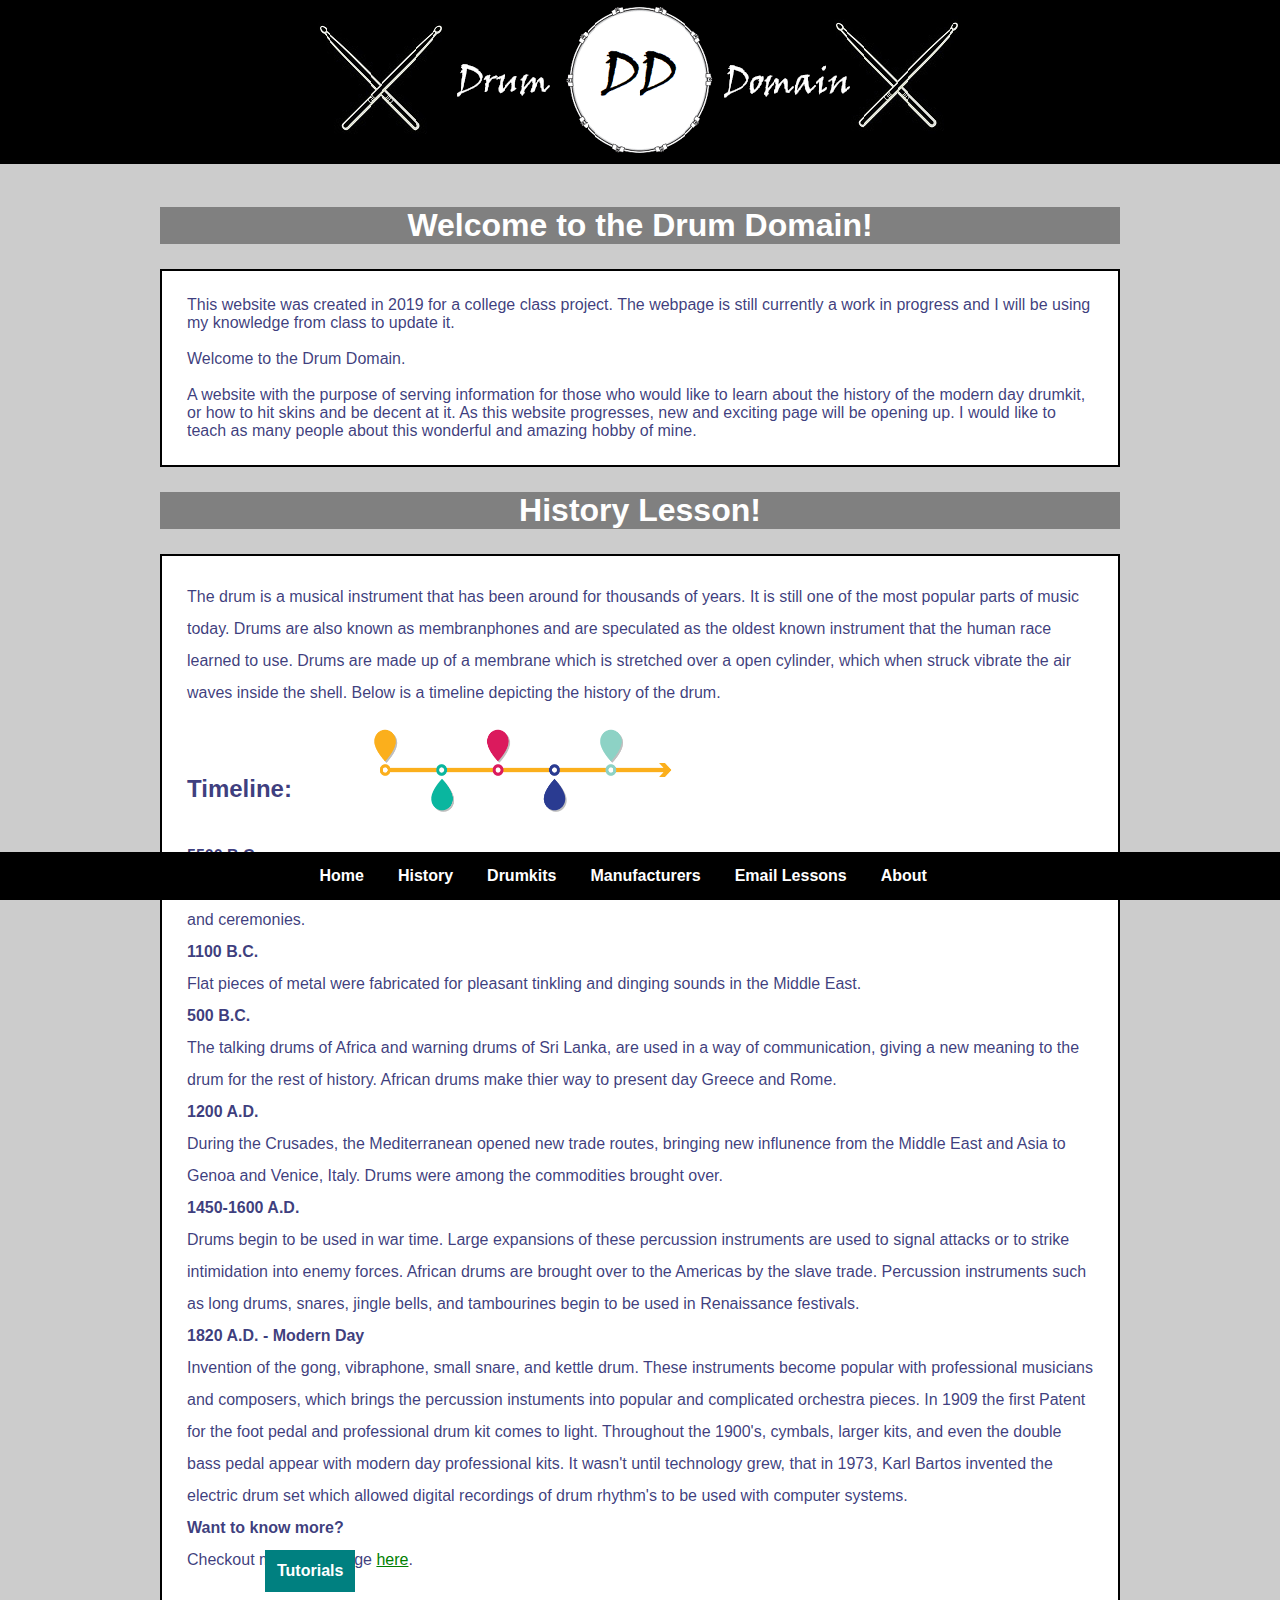
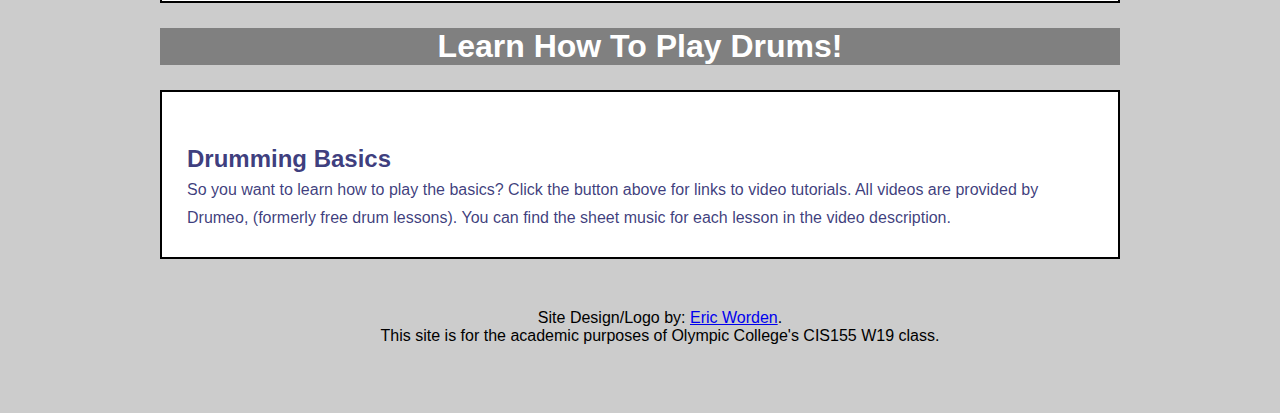
<file: index.html>
<!DOCTYPE html>
<html lang="en">

<head>
	<meta charset="UTF-8" />
	<title>Home Page</title>
	<link rel="stylesheet" type="text/css" href="styles.css" />
	
	<!--
		Author: Eric Worden
		Project: CIS155 V3
		Date: 2/19/2019
		Purpose: The purpose of the index.html page is to provide a centralized location for the website to start. This page will have multiple brief introductions of each page that is present on the site.
		
		This Page has:
	 -->
	
</head>
<body>
	<header>
		<div class="banner"><img src="banner.png" alt="Webpage Banner" usemap="#my-map" />
																		<map name="my-map">
																			<area alt="Send_Me-Home" title="Home Page" href="index.html" coords="334,79,71" shape="circle">
																		</map>
		</div>
			<nav>
				<ul>
					<li><a href="index.html">Home</a></li>
					<li><a href="history.html">History</a></li>
					<li><a href="manu.html">Drumkits</a></li>
					<li><a href="company.html">Manufacturers</a></li>
					<li><a href="freelesson.html">Email Lessons</a></li>
					<li><a href="about.html">About</a></li>
				</ul>
			</nav>
	</header><br>
	
		<h1>Welcome to the Drum Domain!</h1>
		<p>
			This website was created in 2019 for a college class project. The webpage is still currently a work in progress and I will be using my knowledge from class to update it.<br><br>
			Welcome to the Drum Domain.<br /><br />
			A website with the purpose of serving information for those who would like to learn about the history of the modern day drumkit, or how to hit skins and be decent at it. As this website progresses, new and exciting page will be opening up. I would like to teach as many people about this wonderful and amazing hobby of mine.
		</p>
		
		<h1>History Lesson!</h1>
		<p style="line-height:200%;">
			The drum is a musical instrument that has been around for thousands of years. It is still one of the most popular parts of music today. Drums are also known as membranphones and are speculated as the oldest known instrument that the human race learned to use. Drums are made up of a membrane which is stretched over a open cylinder, which when struck vibrate the air waves inside the shell. Below is a timeline depicting the history of the drum.<br /><br /><br />
			<span id="impact">Timeline:</span>
			<img src="timeline.png" alt="timeline photo" class="timeline" style="float:right;" /><br />
			<br /><b>5500 B.C.</b><br />
			The earliest records of drums, 5500 B.C., China would use aliigator skin tied to wooden shells to be used during religious rituals and ceremonies.
			<br /><b>1100 B.C.</b><br />
			Flat pieces of metal were fabricated for pleasant tinkling and dinging sounds in the Middle East.
			<br /><b>500 B.C.</b><br />
			The talking drums of Africa and warning drums of Sri Lanka, are used in a way of communication, giving a new meaning to the drum for the rest of history. African drums make thier way to present day Greece and Rome.
			<br /><b>1200 A.D.</b><br />
			During the Crusades, the Mediterranean opened new trade routes, bringing new influnence from the Middle East and Asia to Genoa and Venice, Italy. Drums were among the commodities brought over.
			<br /><b>1450-1600 A.D.</b><br />	
			Drums begin to be used in war time. Large expansions of these percussion instruments are used to signal attacks or to strike intimidation into enemy forces. African drums are brought over to the Americas by the slave trade. Percussion instruments such as long drums, snares, jingle bells, and tambourines begin to be used in Renaissance festivals.
			<br /><b>1820 A.D. - Modern Day</b><br />
			Invention of the gong, vibraphone, small snare, and kettle drum. These instruments become popular with professional musicians and composers, which brings the percussion instuments into popular and complicated orchestra pieces. In 1909 the first Patent for the foot pedal and professional drum kit comes to light. Throughout the 1900's, cymbals, larger kits, and even the double bass pedal appear with modern day professional kits. It wasn't until technology grew, that in 1973, Karl Bartos invented the electric drum set which allowed digital recordings of drum rhythm's to be used with computer systems.
			<br /><b>Want to know more?</b><br />
			Checkout my history page <a href="history.html">here</a>.
		</p>
		
			<h1>Learn How To Play Drums!</h1>
			<div class="dropdown1">
					<button class="dropbtn">Tutorials</button>
						<div class="dropdown-content">
							<a href="https://www.youtube.com/watch?v=6rc9-NBZsWY&list=PL28CDC7F9312978DC">Introduction Lesson</a>
							<a href="https://www.youtube.com/watch?v=w6qqncHL6Ls&index=4&list=PL28CDC7F9312978DC">Quarter Note Basics</a>
							<a href="https://www.youtube.com/watch?v=f2_bnRjtj58&index=6&list=PL28CDC7F9312978DC">Basic Fills</a>
						</div>
			</div>
			
			<p style="line-height: 175%;"><br />
				<span id="impact">Drumming Basics</span><br />
					So you want to learn how to play the basics? Click the button above for links to video tutorials. All videos are provided by Drumeo, (formerly free drum lessons). You can find the sheet music for each lesson in the video description.
			</p>
	<footer>
		<ul>
			<li>Site Design/Logo by: <a href="mailto:ericworden@student.olympic.edu">Eric Worden</a>.</li>
			<li>This site is for the academic purposes of Olympic College's CIS155 W19 class.</li>
		</ul>
	</footer><br />
</body>
</html>
</file>
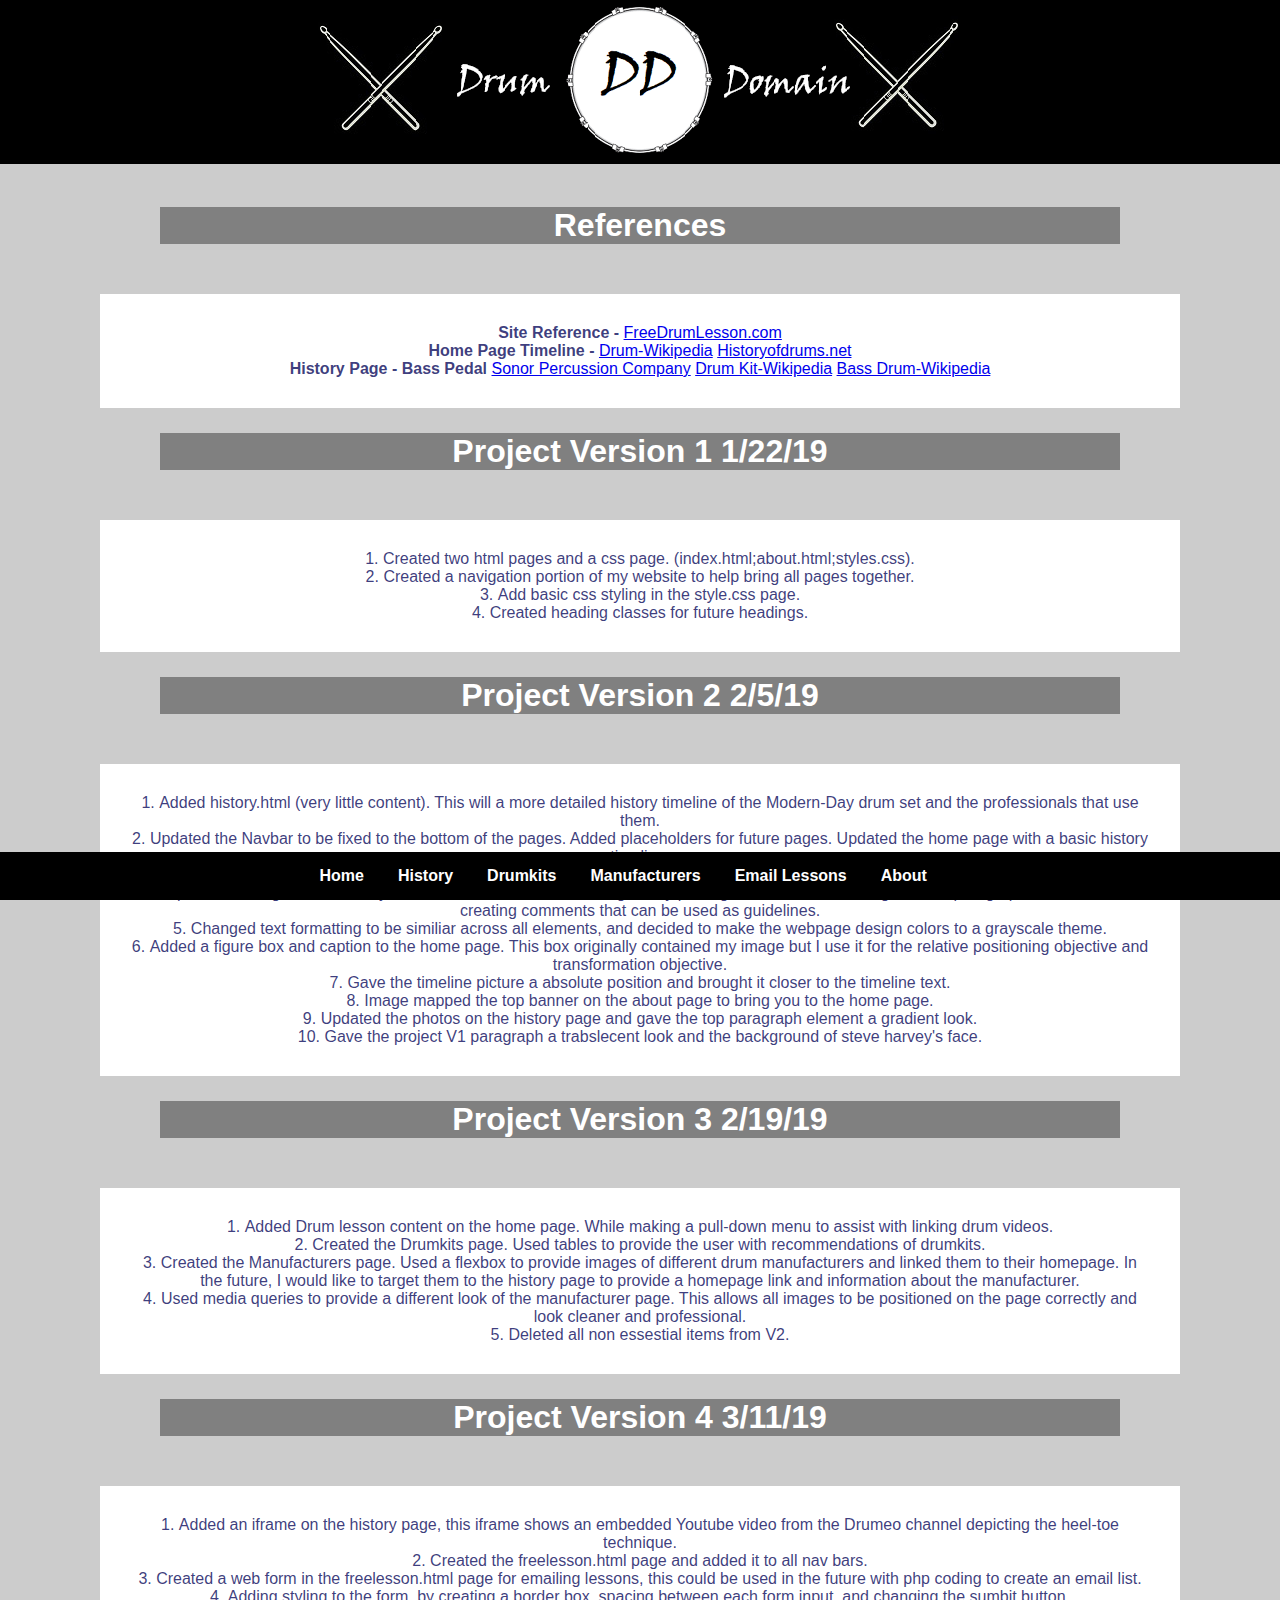
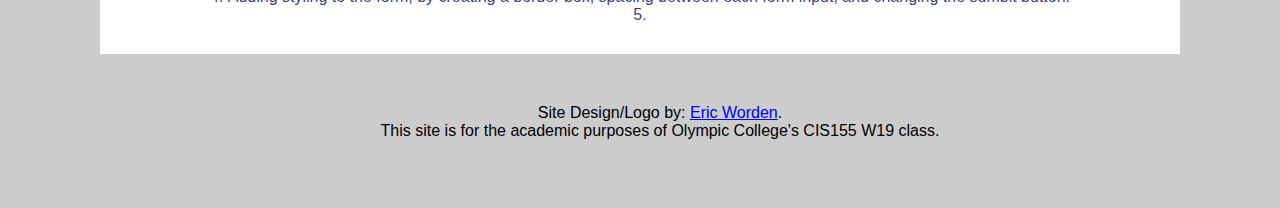
<file: about.html>
<!DOCTYPE html>
<html lang="en">

<head>
	<meta charset="UTF-8" />
	<title>About Page</title>
	<link rel="stylesheet" type="text/css" href="styles.css" />
	<!--
		Author: Eric Worden
		Project: CIS155 Project V3
		Date: 2/19/2019
		Purpose: The about.html is to provide information on the purpose and changes of the webpage throughout the course of CIS155 W19. Updates will be made bi-weekly.
		
		This page has:
	-->
	
</head>

<body>
	
	<header>
		<div class="banner"><img src="banner.png" alt="Webpage Banner" usemap="#my-map" />
																		<map name="my-map">
																			<area alt="Send_Me-Home" title="Home Page" href="index.html" coords="334,79,71" shape="circle">
																		</map>
		</div>
			<nav>
				<ul>
					<li><a href="index.html">Home</a></li>
					<li><a href="history.html">History</a></li>
					<li><a href="manu.html">Drumkits</a></li>
					<li><a href="company.html">Manufacturers</a></li>
					<li><a href="freelesson.html">Email Lessons</a></li>
					<li><a href="about.html">About</a></li>
				</ul>
			</nav>
	</header><br>
			
				<h1>References</h1>
					<ul class="content-box-ulist">
						<li><b>Site Reference - </b><a href="https://www.freedrumlessons.com/drum-lessons/">FreeDrumLesson.com</a></li>
						<li><b>Home Page Timeline - </b><a href="https://en.wikipedia.org/wiki/Drum">Drum-Wikipedia</a>
														<a href="http://www.historyofdrums.net/drum-history/timeline-of-drums/">Historyofdrums.net</a></li>
						<li><b>History Page - Bass Pedal </b><a href="http://us.sonor.com/company/history/">Sonor Percussion Company</a>
														<a href="https://en.wikipedia.org/wiki/Drum_kit">Drum Kit-Wikipedia</a>
														<a href="https://en.wikipedia.org/wiki/Bass_drum">Bass Drum-Wikipedia</a></li>
					</ul>
	<h1>Project Version 1 1/22/19</h1>
	<ol class="content-box-olist">
		<li>Created two html pages and a css page. (index.html;about.html;styles.css).</li>
		<li>Created a navigation portion of my website to help bring all pages together.</li>
		<li>Add basic css styling in the style.css page.</li>
		<li>Created heading classes for future headings.</li>
	</ol>
	
	<h1>Project Version 2 2/5/19</h1>
	<ol class="content-box-olist">
		<li>Added history.html (very little content). This will a more detailed history timeline of the Modern-Day drum set and the professionals that use them.</li>
		<li>Updated the Navbar to be fixed to the bottom of the pages. Added placeholders for future pages. Updated the home page with a basic history timeline.</li>
		<li>Created a footer for all pages with a link to my student olympic college email.</li>
		<li>Updated the organization of styles.css so that it is easier to navigate, by placing all ids and classes together for paragraph structures and creating comments that can be used as guidelines.</li>
		<li>Changed text formatting to be similiar across all elements, and decided to make the webpage design colors to a grayscale theme.</li>
		<li>Added a figure box and caption to the home page. This box originally contained my image but I use it for the relative positioning objective and transformation objective.</li>
		<li>Gave the timeline picture a absolute position and brought it closer to the timeline text.</li>
		<li>Image mapped the top banner on the about page to bring you to the home page.</li>
		<li>Updated the photos on the history page and gave the top paragraph element a gradient look.</li>
		<li>Gave the project V1 paragraph a trabslecent look and the background of steve harvey's face.</li>
	</ol>
	
	<h1>Project Version 3 2/19/19</h1>
	<ol class="content-box-olist">
		<li>Added Drum lesson content on the home page. While making a pull-down menu to assist with linking drum videos.</li>
		<li>Created the Drumkits page. Used tables to provide the user with recommendations of drumkits.</li>
		<li>Created the Manufacturers page. Used a flexbox to provide images of different drum manufacturers and linked them to their homepage. In the future, I would like to target them to the history page to provide a homepage link and information about the manufacturer.</li>
		<li>Used media queries to provide a different look of the manufacturer page. This allows all images to be positioned on the page correctly and look cleaner and professional.</li>
		<li>Deleted all non essestial items from V2.</li>
	</ol>
	
	<h1>Project Version 4 3/11/19</h1>
	<ol class="content-box-olist">
		<li>Added an iframe on the history page, this iframe shows an embedded Youtube video from the Drumeo channel depicting the heel-toe technique.</li>
		<li>Created the freelesson.html page and added it to all nav bars.</li>
		<li>Created a web form in the freelesson.html page for emailing lessons, this could be used in the future with php coding to create an email list.</li>
		<li>Adding styling to the form, by creating a border box, spacing between each form input, and changing the sumbit button.</li>
		<li></li>
	</ol>
	
	<footer>
			<ul>
				<li>Site Design/Logo by: <a href="mailto:ericworden@student.olympic.edu">Eric Worden</a>.</li>
				<li>This site is for the academic purposes of Olympic College's CIS155 W19 class.</li>
			</ul>
	</footer><br />
</body>
</html>
</file>
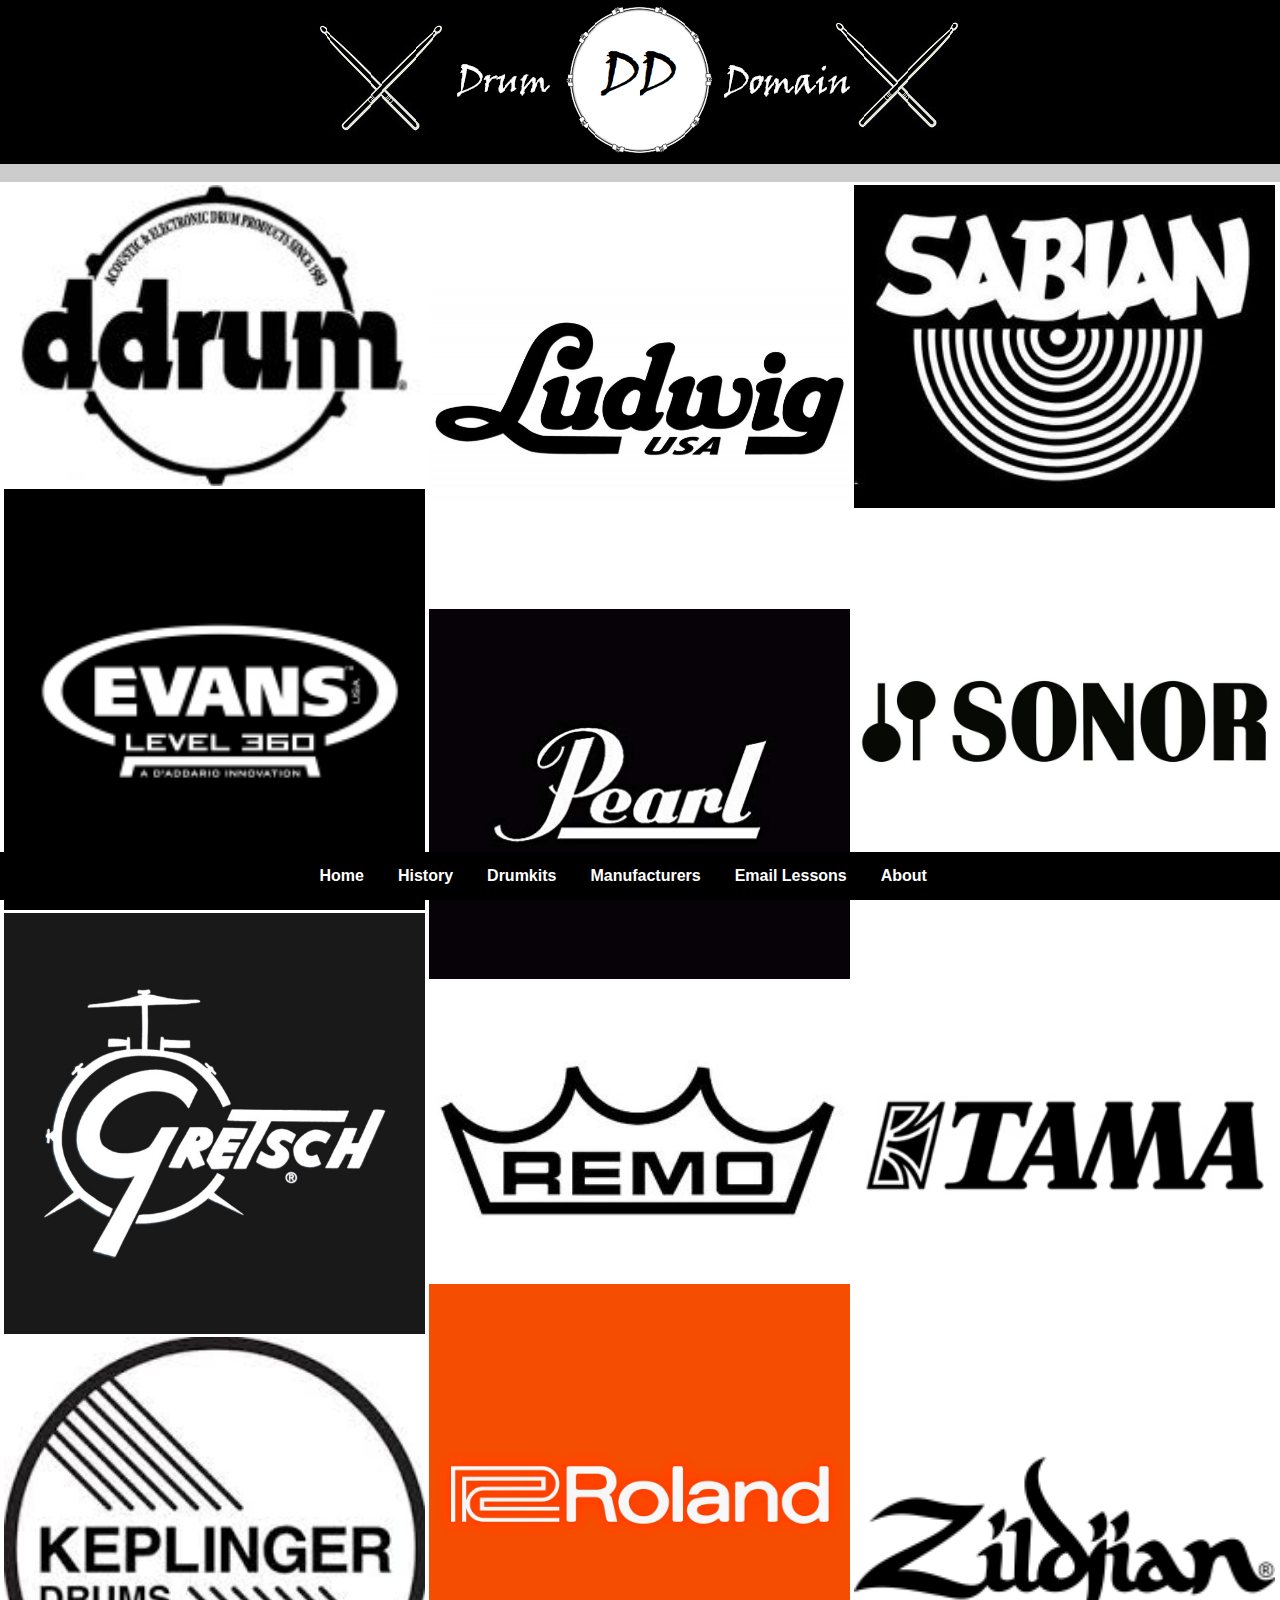
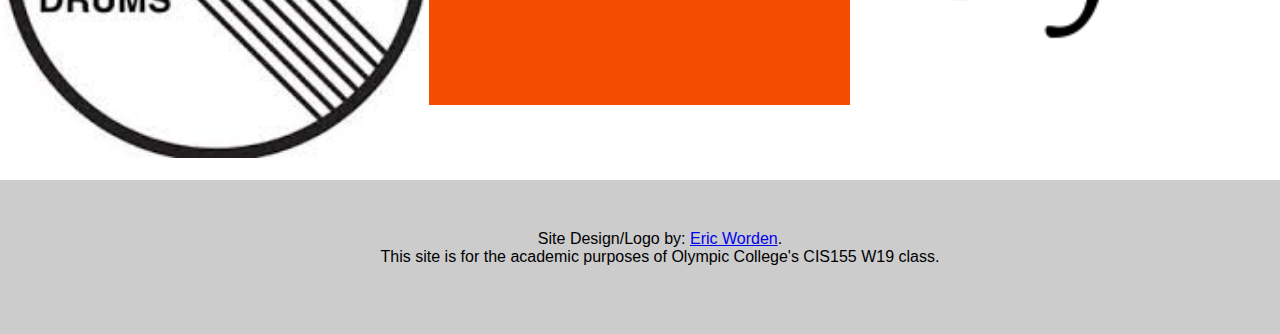
<file: company.html>
<!DOCTYPE html>
<html lang="en">

<head>
	<meta charset="UTF-8" />
	<title>Recommendations</title>
	<link rel="stylesheet" type="text/css" href="styles.css" />
	<!--
		Author: Eric Worden
		Project: CIS155 Project V3
		Date: 2/19/2019
		Purpose: This page is all about the drum makers. The goal of this page is to set up a picture collage, and when clicking on a picture it takes you to a targeted place in a seperate html file to give you more information/resources of the manufacturer.
		
		This page has: 
	-->
</head>
<body>
	
	<header>
		<div class="banner"><img src="banner.png" alt="Webpage Banner" usemap="#my-map">
																		<map name="my-map">
																			<area alt="Send_Me-Home" title="Home Page" href="index.html" coords="334,79,71" shape="circle">
																		</map>
		</div>
			<nav>
				<ul>
					<li><a href="index.html">Home</a></li>
					<li><a href="history.html">History</a></li>
					<li><a href="manu.html">Drumkits</a></li>
					<li><a href="company.html">Manufacturers</a></li>
					<li><a href="freelesson.html">Email Lessons</a></li>
					<li><a href="about.html">About</a></li>
				</ul>
			</nav>
	</header><br />
		
		<div class="flexrow"> 
			<div class="flexcolumn">
				<a href="https://www.ddrum.com/" title="Ddrum Home Page" target="_blank">
					<img src="collage/ddrum.jpg" alt="Ddrum Logo" style="width:100%" />
				</a>
				
				<a href="http://www.evansdrumheads.com/EvansHome.Page?ActiveID=1194&sid=dca3f733-296b-467d-9498-dff7ac88e6bd" title="Evans Drum Home Page" target="_blank">
					<img src="collage/evans.jpg" alt="Evans Drum Logo" style="width:100%" />
				</a>
				
				<a href="http://www.gretschdrums.com/" title="Gretsch Drumming Company" target="_blank">
					<img src="collage/gretsch.jpg" alt="Gretsch Drum Logo" style="width:100%" />
				</a>
				
				<a href="http://www.keplingerdrums.com/" title="Keplinger Home Page" target="_blank">
					<img src="collage/keplinger.jpeg" alt="Keplinger Drum Logo" style="width:100%" />
				</a>
				
			</div>
			
			<div class="flexcolumn">
				<a href="https://www.ludwig-drums.com/" title="Ludwig-Drum Home Page" target="_blank">
					<img src="collage/ludwig.jpg" alt="Ludwig Logo" style="width:100%" />
				</a>
				
				<a href="https://pearldrum.com/" title="Pearl Home Page" target="_blank">
					<img src="collage/pearl.jpg" alt="Pearl Drum Logo" style="width:100%" />
				</a>
				
				<a href="https://remo.com/" title="Remo Drumheads Home Page" target="_blank">
					<img src="collage/remo.jpg" alt="Remo Drums" style="width:100%" />
				</a>
				
				<a href="https://www.roland.com/global/categories/drums_percussion/v-drums_kits/" title=" Roland-Drums Home Page" target="_blank">
					<img src="collage/roland.jpg" alt="Roland Drums" style="width:100%" />
				</a>
				
			</div>
			
			<div class="flexcolumn">
				<a href="https://sabian.com/en/home" title="Sabian-Cymbal Home Page" target="_blank">
					<img src="collage/sab.jpg" alt="Sabian Cymbals" style="width:100%" />
				</a>
				<a href="http://us.sonor.com/instruments/drums/" title="Sonor Home Page" target="_blank">
					<img src="collage/sonor.jpg" alt="Sonor Drums" style="width:100%" />
				</a>
				<a href="https://www.tama.com/usa/" title="Tama Drum-Kits Home Page" target="_blank">
					<img src="collage/tama.jpg" alt="Tama Drumset Logo" style="width:100%" />
				</a>
				<a href="https://zildjian.com/" title="Zildjian-Cymbal Home Page" target="_blank">
					<img src="collage/zild.png" alt="Zildjian Cymbals" style="width:100%" />
				</a>
			</div>
		</div>
		
	<footer>
			<ul>
				<li>Site Design/Logo by: <a href="mailto:ericworden@student.olympic.edu">Eric Worden</a>.</li>
				<li>This site is for the academic purposes of Olympic College's CIS155 W19 class.</li>
			</ul>
	</footer><br />
</body>
</html>
</file>
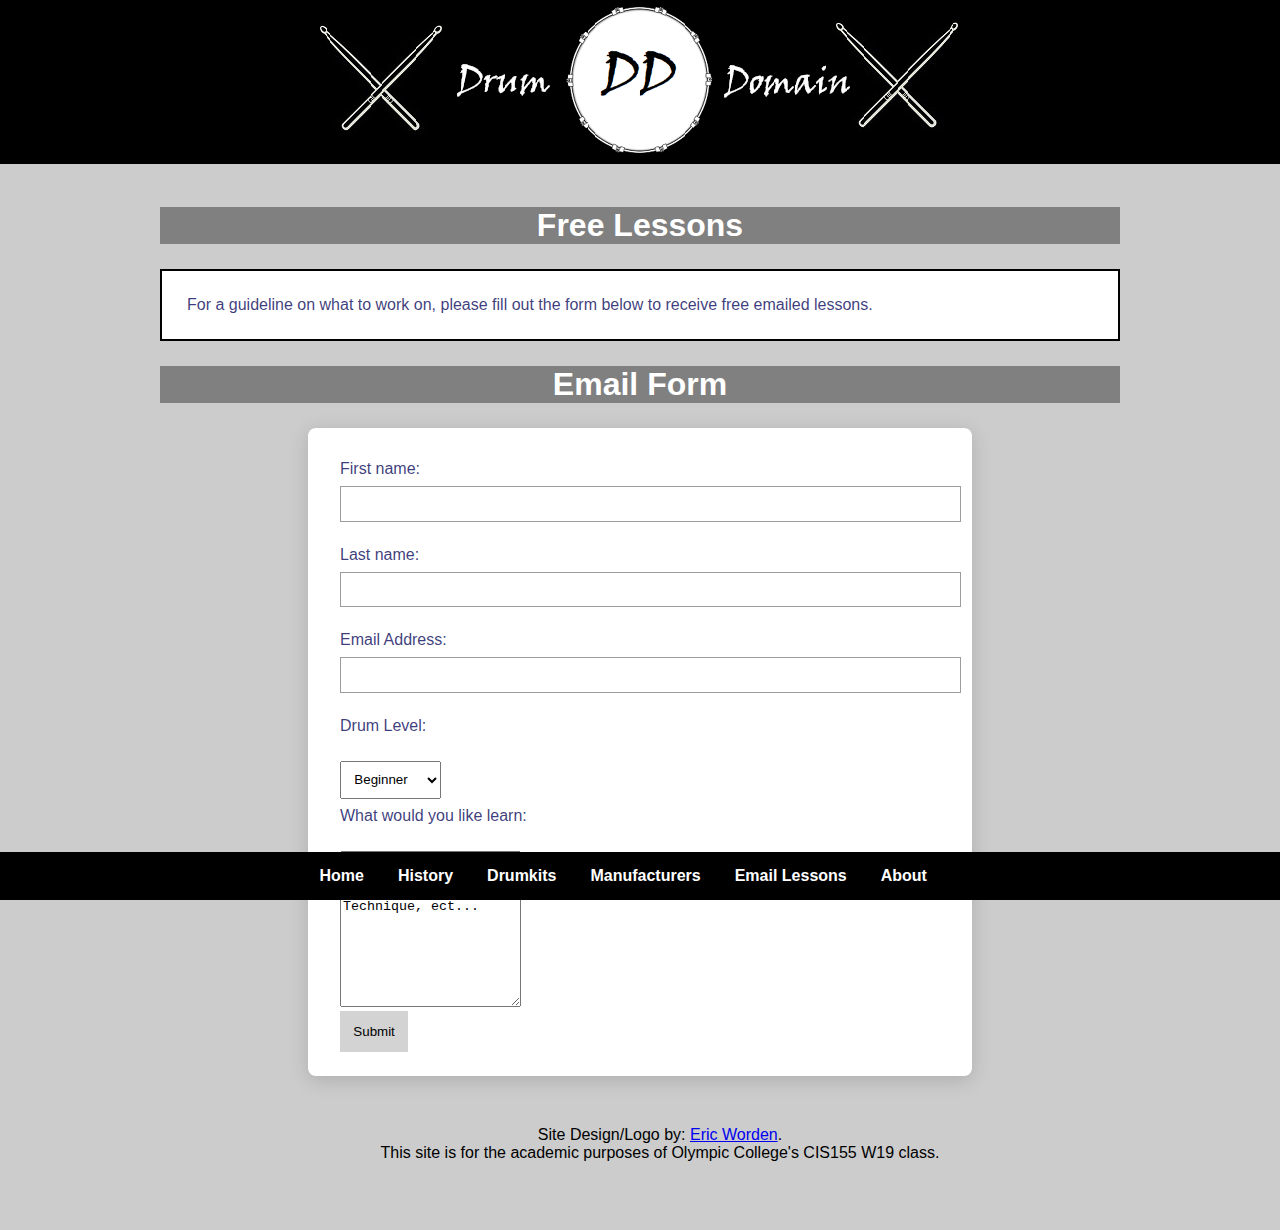
<file: freelesson.html>
<!DOCTYPE html>
<html lang="en">

<head>
	<meta charset="UTF-8" />
	<title>Recommendations</title>
	<link rel="stylesheet" type="text/css" href="styles.css" />
	<!--
		Author: Eric Worden
		Project: CIS155 Project V3
		Date: 2/19/2019
		Purpose: This page is to list a series of tables to have base drumkits for the user to choose from if they are looking to start out. There will be advanced kits for those who are more comfortable with thier skills and are looking to upgrade.
		
		This page has: 
		M7LO5 Demonstrate the use of a text box in a form
		M7LO8 Demonstrate the use of a selection list in a form
		M7LO9 Demonstrate the use of a text area in a form
		M7LO10 Demonstrate the use of a submit button in a form
		
	-->
</head>

<body>
	
	<header>
		<div class="banner"><img src="banner.png" alt="Webpage Banner" usemap="#my-map" />
																		<map name="my-map">
																			<area alt="Send_Me-Home" title="Home Page" href="index.html" coords="334,79,71" shape="circle">
																		</map>
		</div>
			<nav>
				<ul>
					<li><a href="index.html">Home</a></li>
					<li><a href="history.html">History</a></li>
					<li><a href="manu.html">Drumkits</a></li>
					<li><a href="company.html">Manufacturers</a></li>
					<li><a href="freelesson.html">Email Lessons</a></li>
					<li><a href="about.html">About</a></li>
				</ul>
			</nav>
	</header><br />
			
	<h1>Free Lessons</h1>
		<p>
			For a guideline on what to work on, please fill out the form below to receive free emailed lessons.
		</p>
		
	<!--
		M7LO5 Demonstrate the use of a text box in a form
		M7LO8 Demonstrate the use of a selection list in a form
		M7LO9 Demonstrate the use of a text area in a form
		M7LO10 Demonstrate the use of a submit button in a form
			
			Below I created a web form that I will one day apply a php code to help create an email list and based on the decision that are chosen by the user, they would receive an email that tells them what to work on for the week.
	-->
	
	<h1>Email Form</h1>
		<form class="center">
			<label>First name:</label>
				<input type="text" name="firstname"><br />
			<label>Last name:</label>
				<input type="text" name="lastname"><br />
			<label>Email Address:</label>
				<input type="text" name="mailaddress"><br />
			<label>Drum Level:</label><br />
					<select name="level">
						<option value="beginner">Beginner</option>
						<option value="advanced">Advanced</option>
					</select><br />
			<label>What would you like learn:</label><br />
				<textarea name="learn" rows="10" cols="20">
					Concepts, Coordination, Speed, Technique, ect...
				</textarea>
				<br /><button>Submit</button>
		</form>
		
	<footer>
			<ul>
				<li>Site Design/Logo by: <a href="mailto:ericworden@student.olympic.edu">Eric Worden</a>.</li>
				<li>This site is for the academic purposes of Olympic College's CIS155 W19 class.</li>
			</ul>
	</footer><br />
</body>
</html>
</file>
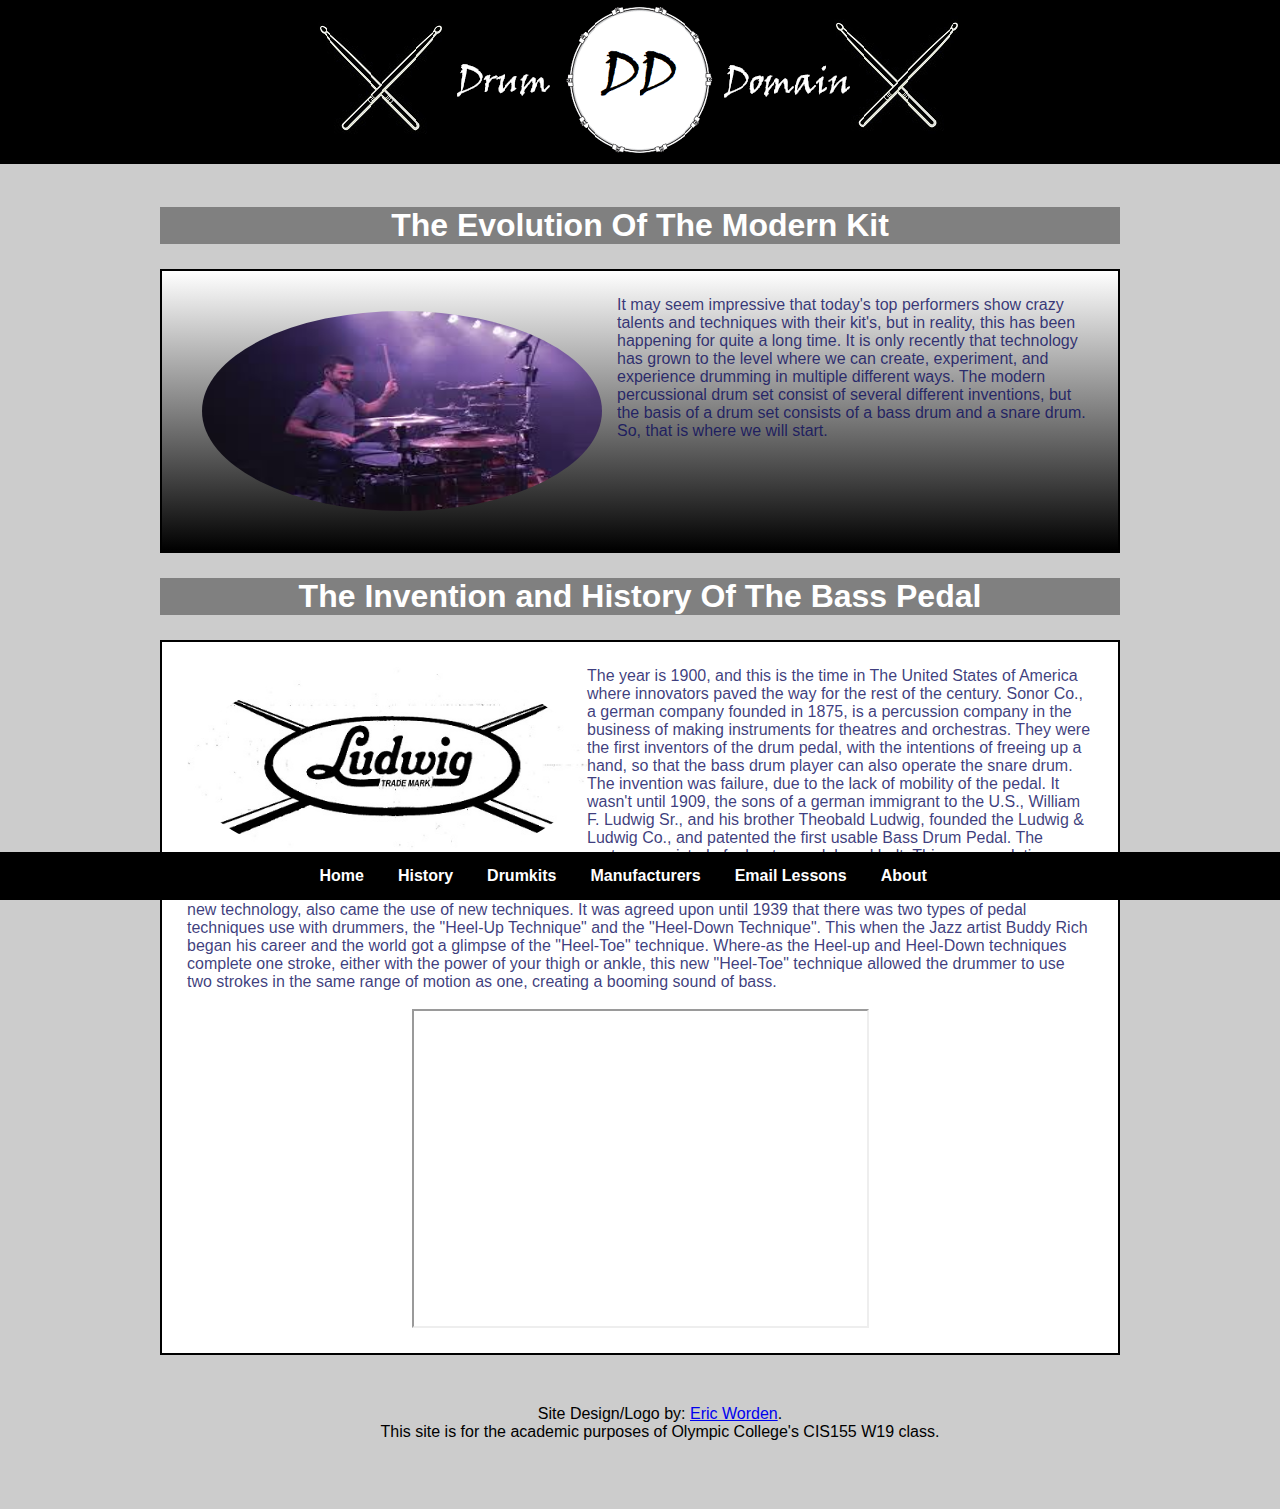
<file: history.html>
<!DOCTYPE html>
<html lang="en">

<head>
	<meta charset="UTF-8" />
	<title>Evolution of the Modern Kit</title>
	<link rel="stylesheet" type="text/css" href="styles.css" />
	<!--
		Author: Eric Worden
		Project: CIS155 Project V3
		Date: 2/19/2019
		Purpose: The history.html is to provide information on the history of the modern drum set. By providing the consumer with some background knowledge of this musical instrument it could draw them in to using this website more, or to take up drumming.
		
		This page has:
			M8LO9  Demonstrate the use of the iframe element (HTML)
	-->
	 
</head>

<body>
	
	<header>
		<div class="banner"><img src="banner.png" alt="Webpage Banner" usemap="#my-map" />
																		<map name="my-map">
																			<area alt="Send_Me-Home" title="Home Page" href="index.html" coords="334,79,71" shape="circle">
																		</map>
		</div>
			<nav>
				<ul>
					<li><a href="index.html">Home</a></li>
					<li><a href="history.html">History</a></li>
					<li><a href="manu.html">Drumkits</a></li>
					<li><a href="company.html">Manufacturers</a></li>
					<li><a href="freelesson.html">Email Lessons</a></li>
					<li><a href="about.html">About</a></li>
				</ul>
			</nav>
	</header><br />
			
				<h1>The Evolution Of The Modern Kit</h1>
				
				<p id="grad">
					<img src="drumheader.jpg" alt="Matt Griener - Drumming" class="oval" style="padding:15px;float:left;" />
					It may seem impressive that today's top performers show crazy talents and techniques with their kit's, but in reality, this has been happening for quite a long time. It is only recently that technology has grown to the level where we can create, experiment, and experience drumming in multiple different ways.
					The modern percussional drum set consist of several different inventions, but the basis of a drum set consists of a bass drum and a snare drum. So, that is where we will start.
				</p>
				
					<h1>The Invention and History Of The Bass Pedal</h1>
						
					<p>
						<img src="ludwig.jpg" alt="Ludwig Logo" class="oval" style="float:left;" />
						The year is 1900, and this is the time in The United States of America where innovators paved the way for the rest of the century. Sonor Co., a german company founded in 1875, is a percussion company in the business of making instruments for theatres and orchestras. They were the first inventors of the drum pedal, with the intentions of freeing up a hand, so that the bass drum player can also operate the snare drum. The invention was failure, due to the lack of mobility of the pedal. It wasn't until 1909, the sons of a german immigrant to the U.S., William F. Ludwig Sr., and his brother Theobald Ludwig, founded the Ludwig & Ludwig Co., and patented the first usable Bass Drum Pedal.
						The system consisted of a beater, pedal, and belt. This was revolutionary and the beginning of the drum kit. In 1926, the same pedal mechanism was attached the hi hats used with kits, free up more hands and creating a larger range of motion for the drummer. With this new technology, also came the use of new techniques. It was agreed upon until 1939 that there was two types of pedal techniques use with drummers, the "Heel-Up Technique" and the "Heel-Down Technique". This when the Jazz artist Buddy Rich began his career and the world got a glimpse of the "Heel-Toe" technique. Where-as the Heel-up and Heel-Down techniques complete one stroke, either with the power of your thigh or ankle, this new "Heel-Toe" technique allowed the drummer to use two strokes in the same range of motion as one, creating a booming sound of bass.
						<br /><br />
							<!--
								M8LO9  Demonstrate the use of the iframe element (HTML)
									Below is an iframe element used to embed a Youtube.com video from the Drumeo channel to show an example of the heel toe technique described by the paragraph above.
							-->
								<iframe width="420" height="315" class="center" src="https://www.youtube.com/embed/xHqkxHaQ-bI"></iframe>
					</p>
	
	<footer>
			<ul>
				<li>Site Design/Logo by: <a href="mailto:ericworden@student.olympic.edu">Eric Worden</a>.</li>
				<li>This site is for the academic purposes of Olympic College's CIS155 W19 class.</li>
			</ul>
	</footer><br />
</body>
</html>
</file>
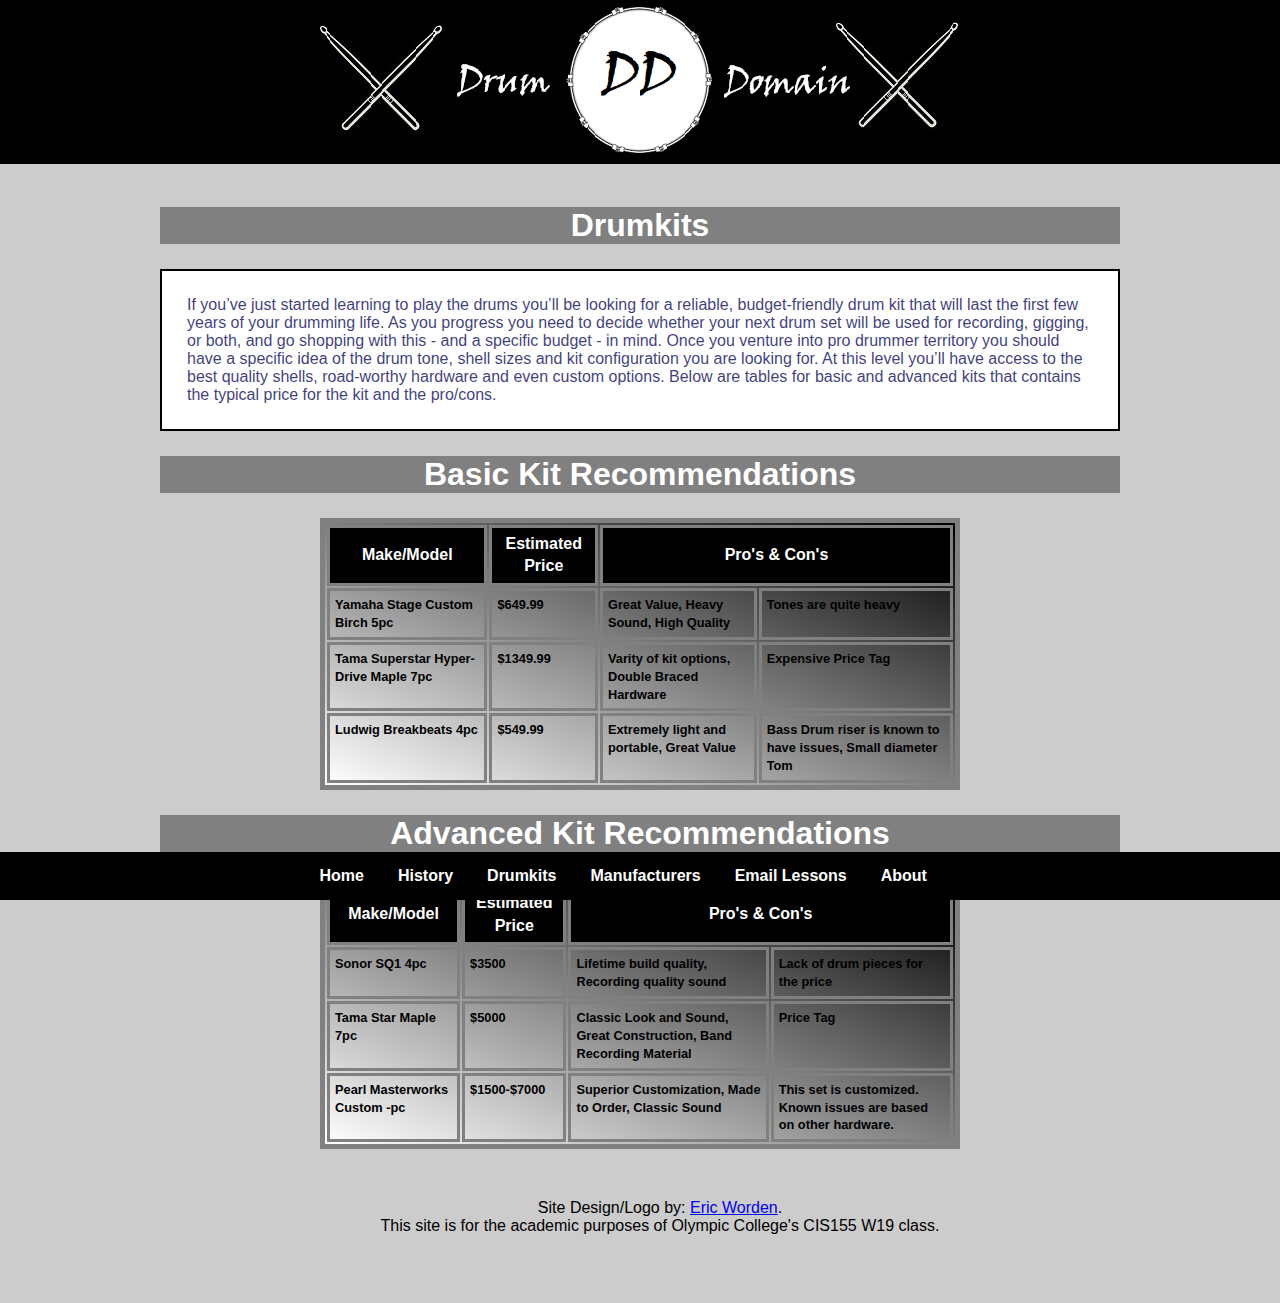
<file: manu.html>
<!DOCTYPE html>
<html lang="en">

<head>
	<meta charset="UTF-8" />
	<title>Recommendations</title>
	<link rel="stylesheet" type="text/css" href="styles.css" />
	<!--
		Author: Eric Worden
		Project: CIS155 Project V3
		Date: 2/19/2019
		Purpose: This page is to list a series of tables to have base drumkits for the user to choose from if they are looking to start out. There will be advanced kits for those who are more comfortable with thier skills and are looking to upgrade.
		
		This page has: 
		M6LO3 Demonstrate how to create a table (HTML)
		M6LO4 Demonstrate how to span multiple rows or multiple columns in a table
		
	-->
</head>

<body>
	
	<header>
		<div class="banner"><img src="banner.png" alt="Webpage Banner" usemap="#my-map" />
																		<map name="my-map">
																			<area alt="Send_Me-Home" title="Home Page" href="index.html" coords="334,79,71" shape="circle">
																		</map>
		</div>
			<nav>
				<ul>
					<li><a href="index.html">Home</a></li>
					<li><a href="history.html">History</a></li>
					<li><a href="manu.html">Drumkits</a></li>
					<li><a href="company.html">Manufacturers</a></li>
					<li><a href="freelesson.html">Email Lessons</a></li>
					<li><a href="about.html">About</a></li>
				</ul>
			</nav>
	</header><br />
			
	<h1>Drumkits</h1>
		<p>
			If you’ve just started learning to play the drums you’ll be looking for a reliable, budget-friendly drum kit that will last the first few years of your drumming life. As you progress you need to decide whether your next drum set will be used for recording, gigging, or both, and go shopping with this - and a specific budget - in mind.
			Once you venture into pro drummer territory you should have a specific idea of the drum tone, shell sizes and kit configuration you are looking for. At this level you’ll have access to the best quality shells, road-worthy hardware and even custom options.
			Below are tables for basic and advanced kits that contains the typical price for the kit and the pro/cons.
		</p>
			<!--
				M6LO3 Demonstrate how to create a table (HTML)
					Below is a table I created to give my recommendations on drumkits for my web viewers. I used CSS to create a look inspired by our case problem last week.
					
				M6LO4 Demonstrate how to span multiple rows or multiple columns in a table
					For the last table header (Pro's & Con's) on each table I spanned them across both the pro and con table datas.
			-->
			
	<h1>Basic Kit Recommendations</h1>
			<table class="tableposition" style="width:50%">
				<tr>
					<th>Make/Model</th>
					<th>Estimated Price</th> 
					<th colspan="2">Pro's & Con's</th>
				</tr>
				<tr>
					<td>Yamaha Stage Custom Birch 5pc</td>
					<td>$649.99</td> 
					<td>Great Value, Heavy Sound, High Quality</td>
					<td>Tones are quite heavy</td>
				</tr>
				<tr>
					<td>Tama Superstar Hyper-Drive Maple 7pc</td>
					<td>$1349.99</td> 
					<td>Varity of kit options, Double Braced Hardware</td>
					<td>Expensive Price Tag</td>
				</tr>
				<tr>
					<td>Ludwig Breakbeats 4pc</td>
					<td>$549.99</td> 
					<td>Extremely light and portable, Great Value</td>
					<td>Bass Drum riser is known to have issues, Small diameter Tom</td>
				</tr>
			</table>
	<h1>Advanced Kit Recommendations</h1>
			<table class="tableposition" style="width:50%">
				<tr>
					<th>Make/Model</th>
					<th>Estimated Price</th> 
					<th colspan="2">Pro's & Con's</th>
				</tr>
				<tr>
					<td>Sonor SQ1 4pc</td>
					<td>$3500</td> 
					<td>Lifetime build quality, Recording quality sound</td>
					<td>Lack of drum pieces for the price</td>
				</tr>
				<tr>
					<td>Tama Star Maple 7pc</td>
					<td>$5000</td> 
					<td>Classic Look and Sound, Great Construction, Band Recording Material</td>
					<td>Price Tag</td>
				</tr>
				<tr>
					<td>Pearl Masterworks Custom -pc</td>
					<td>$1500-$7000</td> 
					<td>Superior Customization, Made to Order, Classic Sound</td>
					<td>This set is customized. Known issues are based on other hardware.</td>
				</tr>
			</table>
	<footer>
			<ul>
				<li>Site Design/Logo by: <a href="mailto:ericworden@student.olympic.edu">Eric Worden</a>.</li>
				<li>This site is for the academic purposes of Olympic College's CIS155 W19 class.</li>
			</ul>
	</footer><br />
</body>
</html>
</file>
<file: styles.css>
@charset "utf-8";

	/*
		Author: Eric Worden
		Project: CIS155 Project V3
		Date: 2/19/2019
			Purpose: This is the CSS file that will set the designing and styles of the webpage.
			
			This page has:
			M5LO4 Use CSS for pull down menus (CSS)
			M5LO3 Use media queries to format a page differently for phones vs. PCs
			M5LO7 Demonstrate use of properties of flexbox containers
			M5LO6 Demonstrate use of properties of flexbox items
			M6LO7 Demonstrate how to format a table with CSS
			M7LO11 Demonstrate how to format a form with CSS
	*/

	/*
		Body and HTML Formatting
	*/

html {
	background-color:#ccc;
}

body {
	  margin:0;
      padding:0;
	  width:100%;
	  font-family:"Trebuchet MS", Helvetica, sans-serif;
	  color:hsla(240, 80%, 20%, 0.8);
}

	/*
		Navigation Bar Formatting
	*/

nav {
	font-family:sans-serif;
	background:black;
	width:100%;
	float:left;
	position:fixed;
	bottom:0;
}

nav ul {
	list-style:none;
	margin:0 auto;
	padding:0px;
	width:675px;
}

nav li {
	display: block;
	list-style:none;
	margin:0px;
	padding:0px;
	float:left;
	font-weight:bold;
	text-align:center;
}

nav a {
	display:block;
	padding:15px 17px;
	overflow: hidden;
	text-decoration:none;
	background-color:black;
	color:white;
}

nav ul li a:hover {
	background-color:gray;
	color:black;
}

.banner {
	background-color:black;
	margin:0 auto;
	text-align:center;
}
	/*
		Paragraph Formatting
	*/

h1 {
	width:75%;
	margin:25px auto;
	font-size:2em;
	text-align:center;
	background-color:gray;
	color:white;
	clear:both;
}

p {
	box-sizing:border-box;
	border:solid 2px black;
	background:white;
	width:75%;
	margin: auto;
	padding: 25px;
}

p a {
	color:green;
}

p::after {
	clear: both;
	content: "";
	display: table;
}

ul {
	list-style:none;
}

figure {
	float: left;
	width: 20%;
	text-align: center;
	font-style: italic;
	font-size: smaller;
	text-indent: 0;
	border: thin black solid;
}

.center {
  display: block;
  margin-left: auto;
  margin-right: auto;
  width: 50%;
}

.clear {
	clear:both;
}

.timeline {
	position: absolute;
	width: 325px;
	height: 100px;
	left: 370px;
	top: 720px;
}

.content-box-olist {
	margin-top:50px;
	margin-left:100px;
	margin-right:100px;
	overflow: hidden;
	padding:30px;
	background-color:white;
	color:inherit;
	list-style-position:inside;
	text-align:center;
}

.content-box-ulist {
	margin-top:50px;
	margin-left:100px;
	margin-right:100px;
	overflow: hidden;
	padding:30px;
	background-color:white;
	color:inherit;
	list-style-position:inside;
	text-align:center;
}

#impact {
	margin: auto;
	color:inherit;
	font-size:1.5em;
	font-weight:bold;
}

#grad {
	background-image: -webkit-gradient(white, gray, black);
	background-image: linear-gradient(white, gray, black);
}

.oval {
  height: 200px;
  width: 400px;
  border-radius: 50%;
}

	/*
		Drop Menu Formatting
		
		M5LO4 Use CSS for pull down menus (CSS)
		Below are classes I used with the div element to create a pulldown menu button for my tutorials. I had to use absolute positioning because of the way my content boxes are created while writing paragraphs.
	*/
	
.dropbtn {
  background-color: teal;
  color: white;
  padding: 12px;
  font-size: 16px;
  font-weight: bold;
  border: 1px;
  border-color: white;
  cursor: pointer;
}

.dropdown1 {
	position: absolute;
	left: 265px;
	top: 1550px;
	display: inline-block;
}

.dropdown-content {
  display: none;
  position: absolute;
  background-color: #f9f9f9;
  min-width: 160px;
  box-shadow: 0px 8px 16px 0px rgba(0,0,0,0.2);
  z-index: 1;
}

.dropdown-content a {
  color: black;
  padding: 12px 16px;
  text-decoration: none;
  display: block;
}

.dropdown-content a:hover {background-color: #f1f1f1}

.dropdown1:hover .dropdown-content {
  display: block;
}

.dropdown1:hover .dropbtn {
  background-color: black;
}

	/*
		Table Formatting
			M6LO7 Demonstrate how to format a table with CSS
				Below is the table used on the manu.html page. The look is inspired by the case problem used last week. The background for the table is a gradient look with a gray border for emphasis on the background and the rest of the table. The table headers have a solid black background to look different from the table data elements. I also added a class to center the tables on the screen.
	*/
table {
	background: linear-gradient(to top right, white, black);
	border: 5px solid gray;
}

table th, table td {
	border: 3px solid gray;
	line-height: 1.4em;
	padding: 5px;
}

table th {
	background-color: black ;
	color: white;
	font-weight: bold;
}

table td {
	color: black;
	font-size: 0.8em;
	vertical-align: text-top;
	font-weight: bold;
}

.tableposition {
	margin: auto;
}

	/*
		Collage Flexbox
		
			M5LO3 Use media queries to format a page differently for phones vs. PCs
				I used the media queries below to change the way the flex box shows the images. For mobile phones I changed the column image size to be on one row, for tablets/small resolution screens it shows up as two rows, and for the default/large resolution monitors, the images show up as three columns.
				
			M5LO5 Demonstrate the use of flexboxes on a web page
				I used the flex box below to create a collage of images for the user to click upon to bring them to a home page of the drum manufacturer of their choice.
				
			M5LO7 Demonstrate use of properties of flexbox containers
				In the .flexrow class I used the flex-wrap property so that the images displayed in the row will wrap to the next row if necessary.
				
			M5LO6 Demonstrate use of properties of flexbox items
				The .flexcolumn class aligns the items, or in this case, the images to align them  vertically centered to each other. This makes the images more presentable and easy to look at. I also created a :hover property to make the images display a lighter gray color when hovering over them so the user knows what image/link they are about to click on.
	*/
	
@media only screen and (max-width: 600px) {
  .flexcolumn {
    flex: 100%;
    max-width: 100%;
	}
}

@media only screen and (min-width: 600px) {
  .flexcolumn {
    flex: 50%;
    max-width: 50%;
	padding: 0 1px
	}
}
	
@media only screen and (min-width: 768px) {
.flexcolumn {
	flex: 33%;
	max-width: 33%;
	padding: 0 2px;
	}
}

.flexrow {
	display: flex;
	flex-wrap: wrap;
	padding: 0 2px;
	background-color: white;
}

.flexcolumn img {
	margin-top: 3px;
	vertical-align: middle;
	display: block;
	background-color: grey;
}

.flexcolumn img:hover {
	opacity: .8;
}

	/*
		Web Form Formatting
	*/
		/*
			M7LO11 Demonstrate how to format a form with CSS
				Below I grouped all of the web forms styling. I started by creating a background/border for the entire form to give it more of an appeal to the user. Each input for the form has increased padding, width, and space between each input for those who may have a hard time reading what they have input. I changed the color and padding of the submit button for a design with the rest of the website, including a chnage of color when hovered over. After doing all of this I noticed that my text wouldn't line up properly with each other, so I added label text aligns and padding.
				
			M8LO10 Demonstrate a CSS animation or transition
				Created a CSS transition when clicking the web form submit button to cause it to jump down 5 px.
		*/
form {
    max-width: 600px;
    margin: auto;
    padding: 1.5rem 2rem;
    background-color: white;
    border-radius: 8px;
    box-shadow: 0 4px 20px rgba(0, 0, 0, 0.15);
	overflow: hidden;
}

form input {
	margin-bottom: 1rem;
	background: #fff;
	border: 1px solid #9c9c9c;
}

form button {
  background: lightgrey;
  padding: 1em;
  border: 0;
  transition: all .1s linear;
}

form button:hover {
  background: teal;
}

form button:active {
	box-shadow: 0 2px 0 #006599;
	transform: translateY(5px);
}

label {
  text-align: left;
  display: block;
  padding: 0.5em 1.5em 0.5em 0;
}

input {
	width: 100%;
	padding: 0.7em;
	margin-bottom: 0.5rem;
}

select {
	padding: 0.7em;
	float: center;
}

	/*
		Footer Formatting
	*/
	
footer {
	clear:both;
	margin:50px 100px;
	text-align:center;
	color:black;
}
</file>
